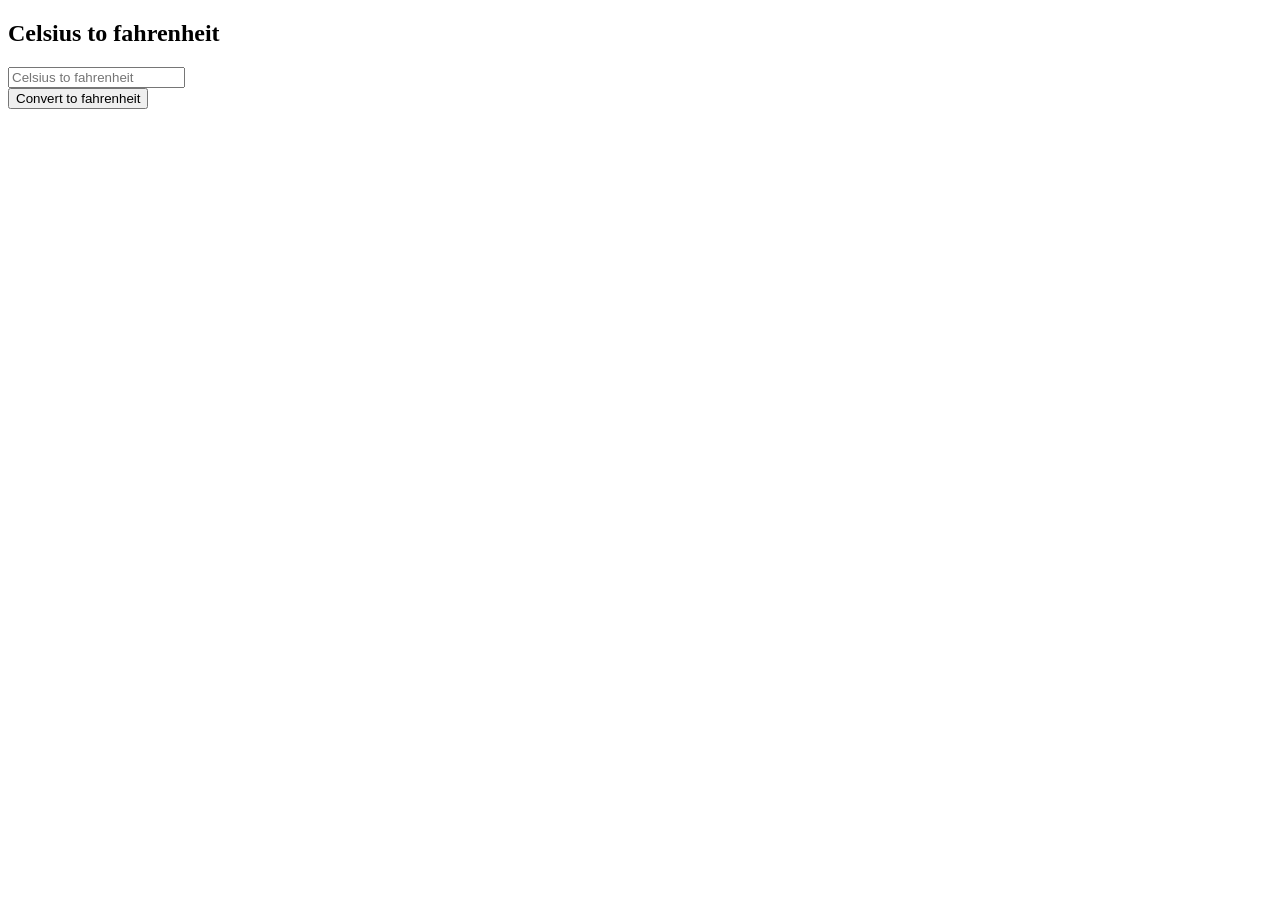
<file: dummy.html>
<!DOCTYPE html>
<html lang="en">
<head>
    <meta charset="UTF-8">
    <meta name="viewport" content="width=device-width, initial-scale=1.0">
    <title>Document</title>
</head>
<body>
    <div class="wrapper">
        <h2>Celsius to fahrenheit</h2>
        <div class="inputdiv">
            <input type="text" id="input" placeholder="Celsius to fahrenheit">
        </div>
        <div>
            <button type="submit" onclick="convert()">Convert to fahrenheit</button>
        </div>
        <div id="result">

        </div>
    </div>
    <script>
        function convert(){
            const name = "Raj";
            const result = document.getElementById('result')
            result.innerHTML = fahrenheit.toFixed
        }
    </script>
</body>
</html>
</file>
